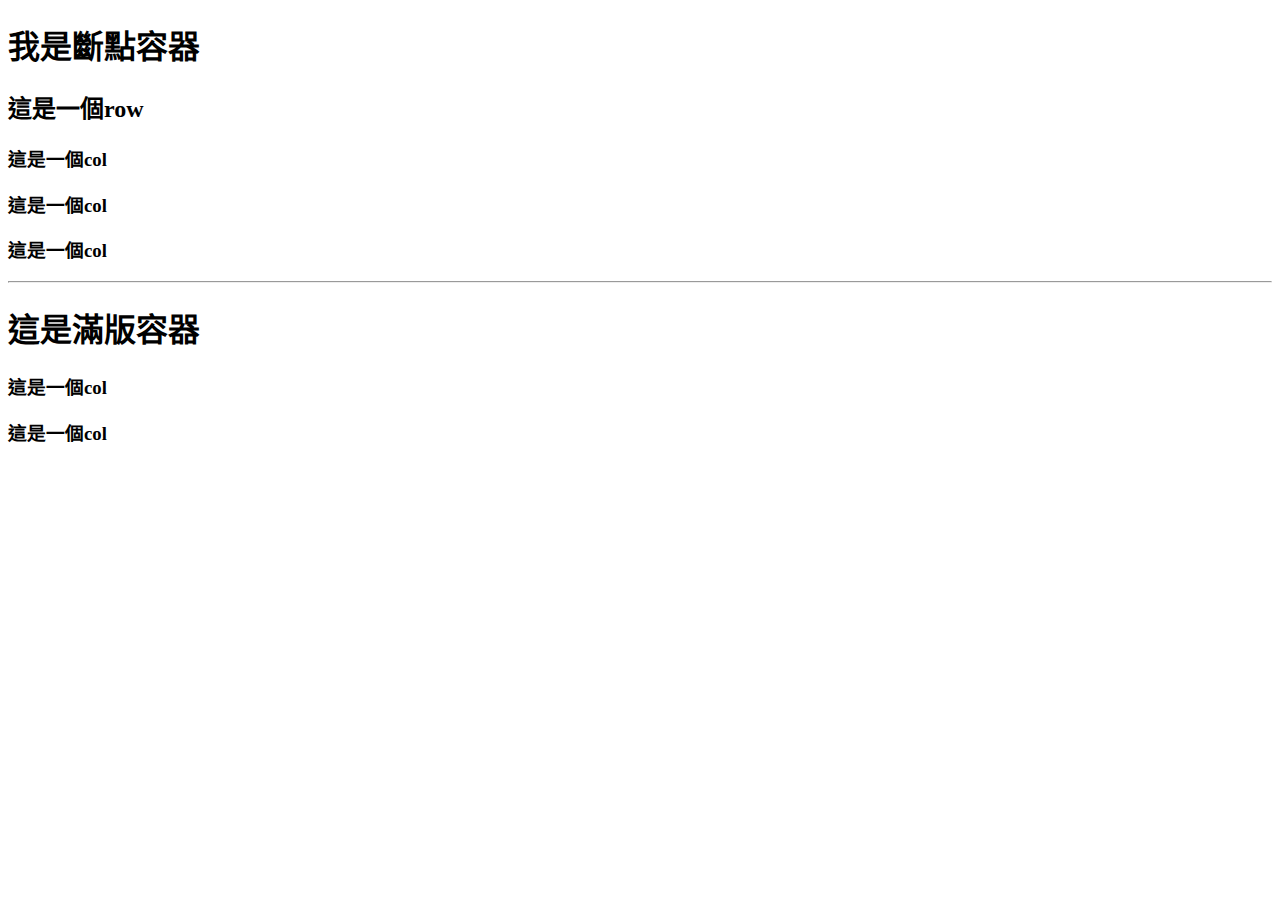
<file: bt/index.html>
<!DOCTYPE html>
<html lang="zh-TW">
<head>
    <meta charset="UTF-8">
    <meta name="viewport" content="width=\, initial-scale=1.0">
    <title>箕聖的Bootstrap測試</title>
    <!-- CSS only -->
    <link href="https://cdn.jsdelivr.net/npm/bootstrap@5.1.1/dist/css/bootstrap.min.css" rel="stylesheet" integrity="sha384-F3w7mX95PdgyTmZZMECAngseQB83DfGTowi0iMjiWaeVhAn4FJkqJByhZMI3AhiU" crossorigin="anonymous">
<!-- JavaScript Bundle with Popper -->
    <script src="https://cdn.jsdelivr.net/npm/bootstrap@5.1.1/dist/js/bootstrap.bundle.min.js" integrity="sha384-/bQdsTh/da6pkI1MST/rWKFNjaCP5gBSY4sEBT38Q/9RBh9AH40zEOg7Hlq2THRZ" crossorigin="anonymous"></script>

</head>
<body>
    <div class="container-lg bg-dark text-white p-5 ">
        <h1>我是斷點容器</h1>
        <div class ="row bg-light text-dark p-5">
            <h2>這是一個row</h2>
            <div class="col-4 bg-warning p-2 border">
                <h3>這是一個col</h3>
            </div>
            <div class="col-sm-3 bg-warning p-2 border">
                <h3>這是一個col</h3>
            </div>
            <div class="col-sm-9 bg-warning p-2 border">
                <h3>這是一個col</h3>
            </div>
        </div>
        </div>
        <hr>
    <div class ="container=fluid bg-warning text-white p-5">
        <h1>這是滿版容器</h1>
        <div class="col-sm-3 bg-dark p-2 border">
            <h3>這是一個col</h3>
        </div>
        <div class="col-sm-9 bg-dark p-2 border">
            <h3>這是一個col</h3>
        </div>
    </div>
  
</body>
</html>
</file>
